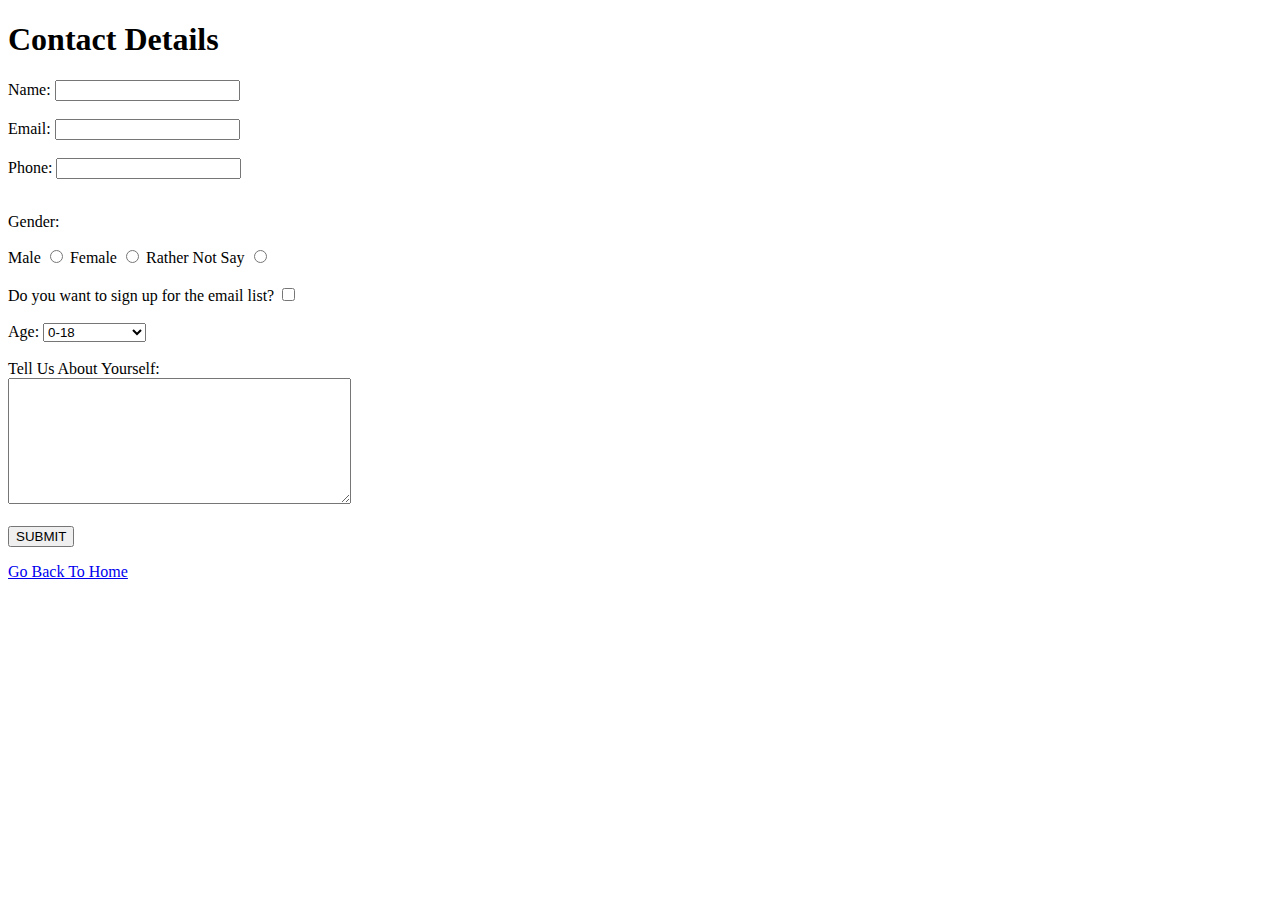
<file: others/contact.html>
<!DOCTYPE html>
<html lang="en">
<head>
    <meta charset="UTF-8">
    <meta http-equiv="X-UA-Compatible" content="IE=edge">
    <meta name="viewport" content="width=device-width, initial-scale=1.0">
    <title>Contact Me</title>
</head>

<body>
    <h1>Contact Details</h1>

    <form action="mailto:emmanueljoe888@gmail.com">
        <label for="name">Name:</label> 
        <input type="text" id="name" required><br><br>

        <label for="email">Email:</label>
        <input type="email" id="email" required> <br><br>

        <label for="phone">Phone:</label>
        <input type="text" id="phone" required> <br><br>

        <p>Gender:</p>
        <label for="male">Male</label>
        <input type="radio" id="male" name="sex" value="male">
        <label for="female">Female</label>
        <input type="radio" id="female" name="sex" value="female">
        <label for="others">Rather Not Say</label>
        <input type="radio" id="others" name="sex" value="others"> <br><br>

        <label for="check">Do you want to sign up for the email list?</label>
        <input type="checkbox" id="check"> <br><br>

        <label for="age">Age:</label>
        <select id="age">
            <option value="one">0-18</option>
            <option value="two">19-25</option>
            <option value="three">26 and above</option>             
        </select> <br><br>

        <label for="about">Tell Us About Yourself:</label> <br>
        <textarea name="" id="about" cols="40" rows="8"></textarea> <br><br>

        <button type="submit">SUBMIT</button>
    </form>

    <a href="/index.html"><p>Go Back To Home</p> </a>

</body>
</html>
</file>
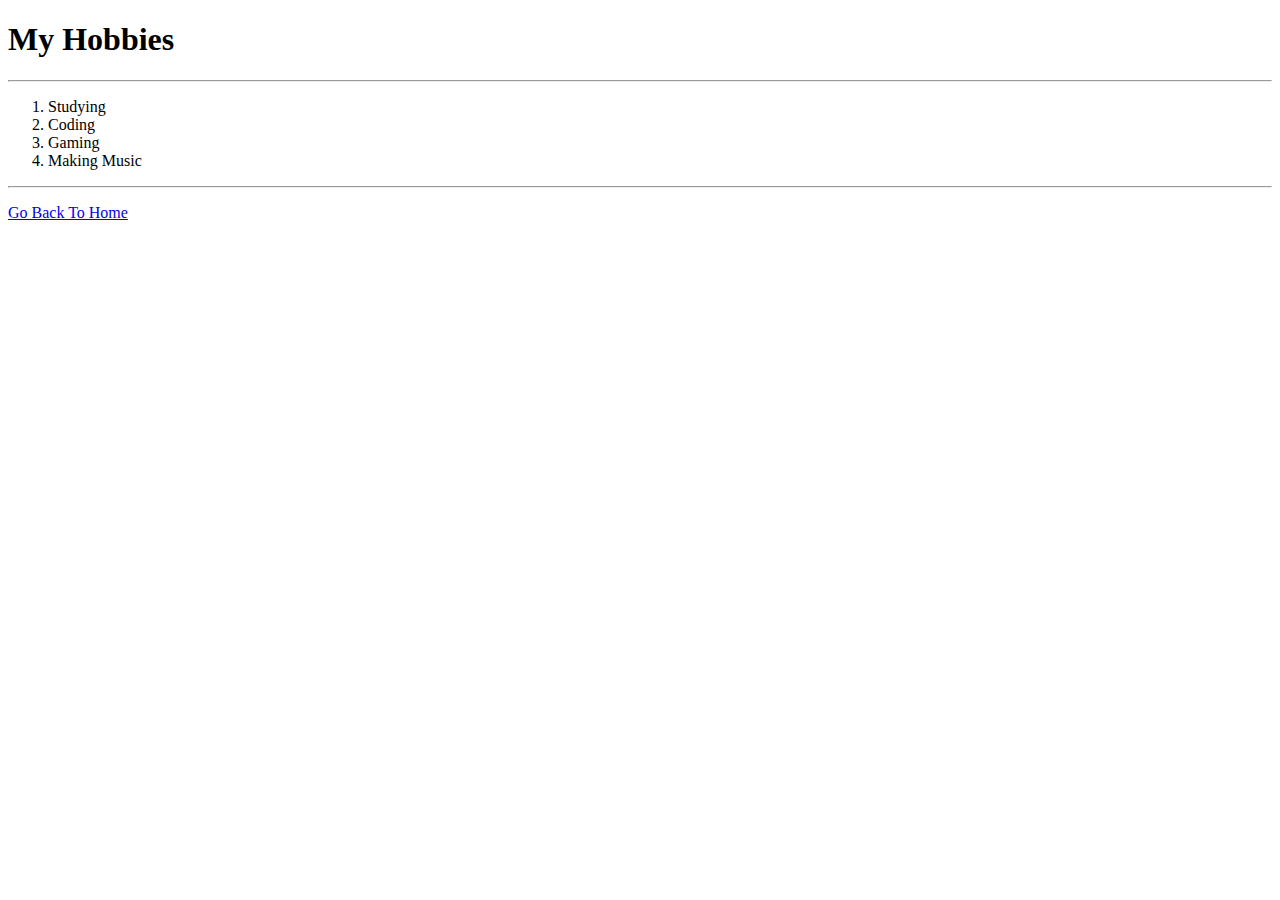
<file: others/hobby.html>
<!DOCTYPE html>
<html lang="en">
<head>
    <meta charset="UTF-8">
    <meta http-equiv="X-UA-Compatible" content="IE=edge">
    <meta name="viewport" content="width=device-width, initial-scale=1.0">
    <title>My Hobbies</title>
</head>

<body>
    <h1>My Hobbies</h1><hr> 
    <ol>
        <li>Studying</li>
        <li>Coding</li>
        <li>Gaming</li>
        <li>Making Music</li>
    </ol> <hr>
    <a href="/index.html"><p>Go Back To Home</p> </a>
</body>
</html>
</file>
